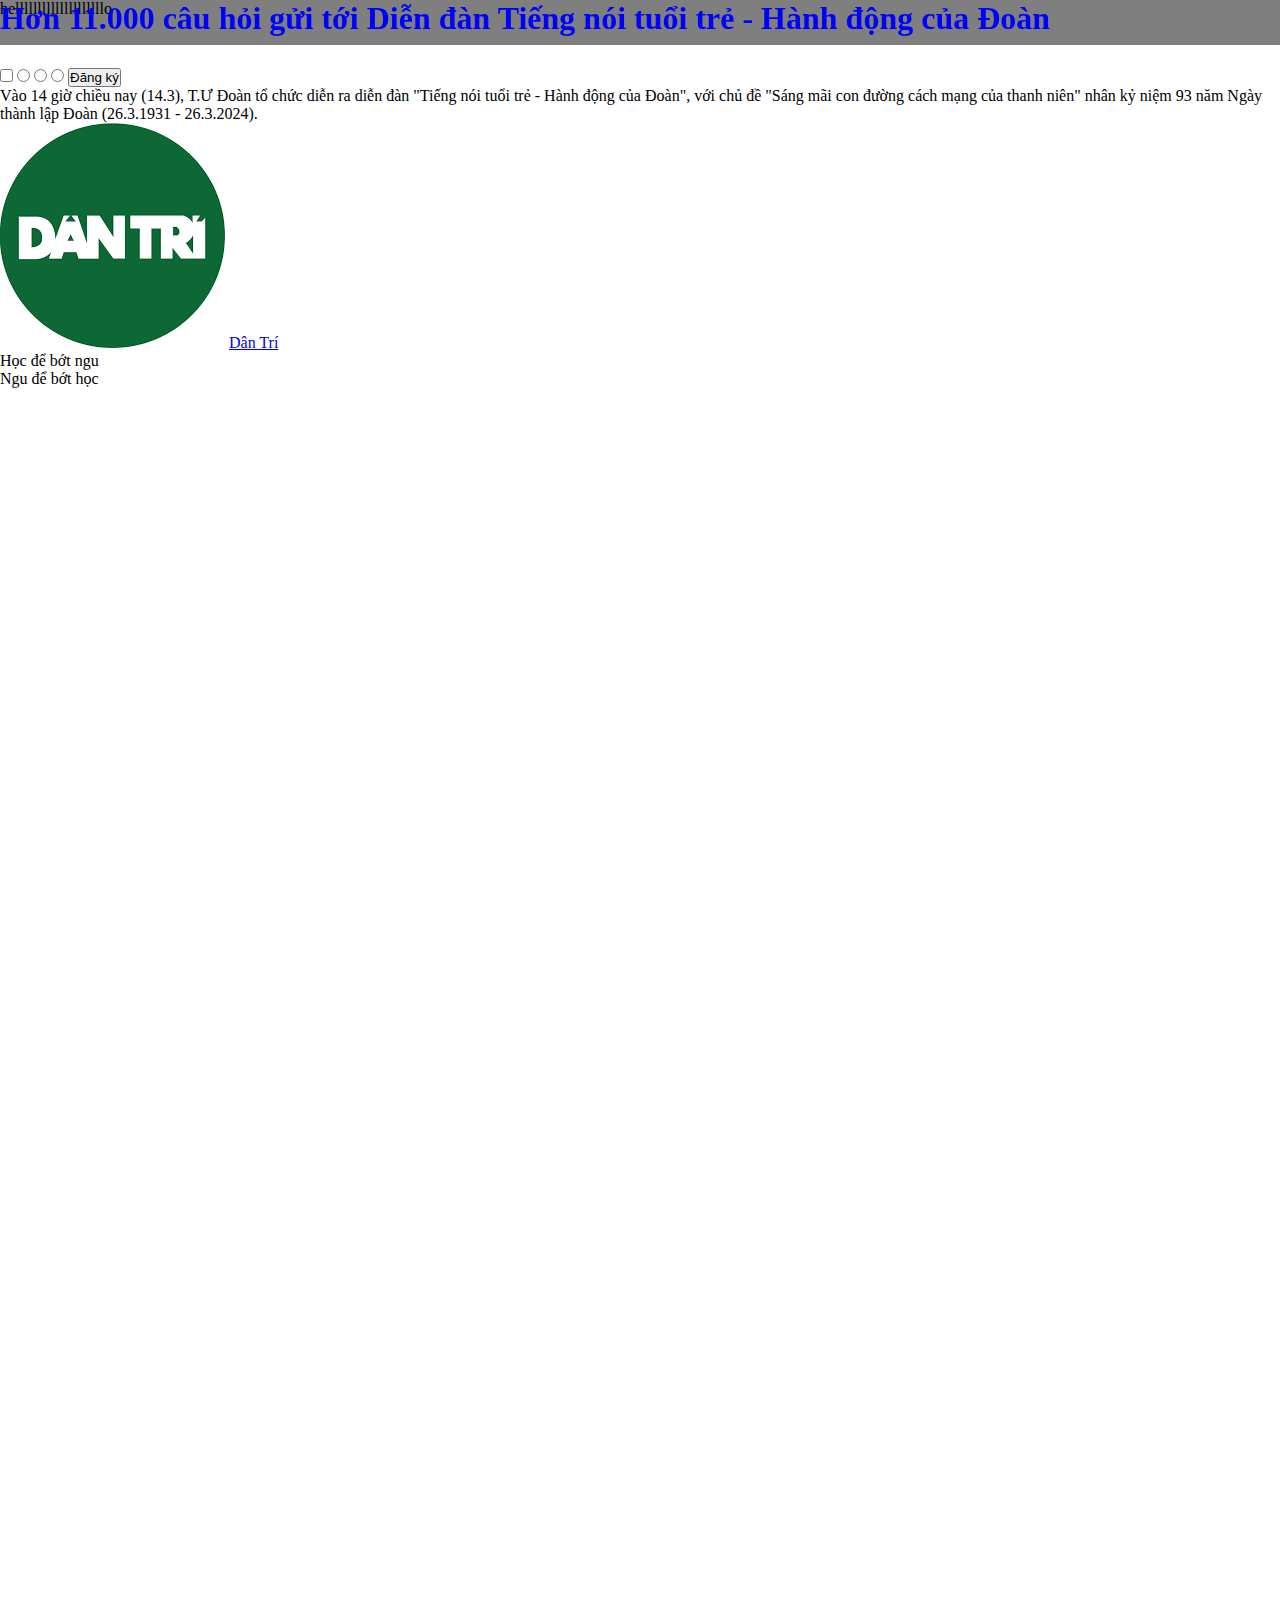
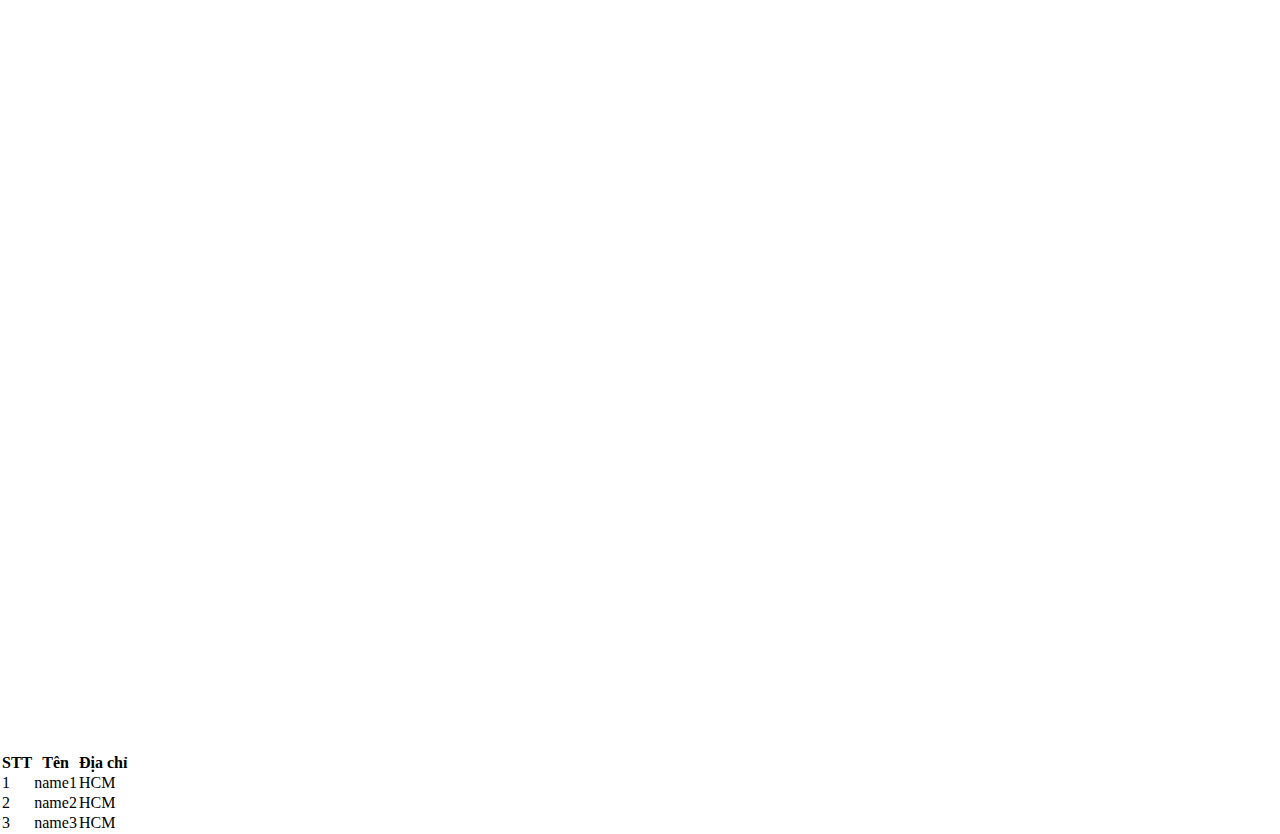
<file: index.html>
<!DOCTYPE html>
<!-- 
    1. h1 - h6 - heading : thẻ h 
    2. p - paragraph : đoạn văn
    3. img - image : hình ảnh
    4. a - anchor : liên kết
    5. ul,li - unordered list, list item : danh sách không sắp xếp
    6. table, tr, td - bảng, hàng, ô : bảng
    7.input - nhập liệu
    8.button - nút
    9.div - division : phân chia
-->
<html>
    <!-- Phần đầu -->
    <head>
        <title>Hoc HTML-CSS</title>
        <meta charset="utf-8">
        <link rel="stylesheet" href="main.css">
        <p> hellllllllllllllllllllo </p>
        <!-- INTERNAL -->
        <!-- <style>
            h1 {
                color: rgb(173, 34, 34);
                font-size: 30px ;
            }
        </style> -->
    <!-- linear gradian -->
    <!-- <style>
        .box {
            width: 100%;
            height: 100px;
            background: linear-gradient(45deg, red, yellow);
        }
    </style> -->
       
    <!-- lớp giả -->
    <!-- trường hợp cần nối thêm dấu "(" thì mới sử dụng "" -->
    <!-- <style>
        .box {
            width: 100%;
            height: 100px;
            background: rgb(1,1,2)
        }
        a::after{
            content : "("attr(href)")";
        }
        .box::after{
            content : attr(data-title);
        }
        .box:hover{
            background-color: #116;
        }
        .box:active{
            background-color: #116;
        }
        
        h1:hover{ 
            color: red;
        }
        li:first-child{
            color: red;
        }
        li:last-child{
            color: rgb(8, 57, 141);
        }
    </style>
    -->

    <!-- Phần tử giả -->
    <!-- <style>
        .box {
            width: 50vw;
            height: 100px;
            background: rgb(1,1,2)
            
        }
        .box::before{
            content:"Trước";
            color: red;
            display: block;
            width: 50px;
            height: 50px;
            background-color: #fff   ;
        }
        .box::after{
            content:"Sau";
            color: red;
            display: block;
            width: 50px;
            height: 50px;
            background-color: #fff   ;
        }
        h1::first-letter{
            color: red;
            font-size: 50px;
        }
        h1::first-line{
            color: red;
            font-size: 50px;
        }
        h1::selection{
            background-color: yellow;
            color: black;
        }
    </style> -->

    <!-- PADDING-->
    <!-- <style>
        .box {
            width: 60px;
            height: 60px;
            color: white;
            display: flex;
            background-color: red;
            align-items: center;
            justify-content: center;
            padding: 10px;
        }
    </style> -->

    <!-- BORDER -->
      <!-- <style>
        .box {
            width: 60px;
            height: 60px;
            color: white;
            display: flex;
            background-color: red;
            align-items: center;
            justify-content: center;
            padding: 10px;
            border-width: 10px;
            border-color: black;
            border-style: solid;w
            margin: 10px;
            background-color: rgb(81, 81, 114);
            background-clip :content-box;
           
        }
    </style> -->

    <!-- background image --> 
    <!-- <style>
        .headerr{
            width: 100%;
            height: 100vh;
            background-image: url(https://letsenhance.io/static/8f5e523ee6b2479e26ecc91b9c25261e/1015f/MainAfter.jpg);
            background-size: contain;
            background-repeat: no-repeat;
            background-origin: content-box;
            background-position: center;
        }
       
    </style> -->

    <!-- <style>
        .box
        {
            width: 100px;
            height: 100px;
            background-color: red;
            position: relative;
        }
        .box-child
        {
            width: 50px;
            height: 50px;
            background-color: blue;
            position: absolute;
            top: 50%;
            left: 50%;
            
        }
    </style> -->

    <style>
        #header {
            background-color: rgba(0, 0, 0, 0.5);
            width: 100vw;
            height: 5vh;
            position: fixed;
            top : 0;
        }
        ul{
            height: 2000px;
        }
        #liudiu{
            margin-top: 50px;
        }

    </style>
    



    </head>
    <!-- Phần thân -->
    <body>
        <!-- attr -->
        <!-- <p>Học lập trình<a href="https://fullstack.edu.vn"></a>
        </p> -->
        <div class="box" data-title = "helllllllo"> 
            <div class="box-child">

            </div>
        </div>
        



        <!-- title bên dưới là thuộc tính của HTML nằm trong thẻ mở-->
        <!-- INLINE- là cái attribute bên dưới - "style" -->
        <div class= "headerr"></div>
        <h1 id="header" style="color:blue;" font >Hơn 11.000 câu hỏi gửi tới Diễn đàn Tiếng nói tuổi trẻ - Hành động của Đoàn</h1>
        
        <!-- select ID -->
        <!-- <h1 id="test_CSS_selectors1"> CSS selectors</h1> -->
        
        <!-- select class -->
        <!-- <h1 class="test_CSS_selectors2"> CSS selectors</h1>
        <h1 class="test_CSS_selectors2"> CSS selectors class</h1>
        <h2 class="test_CSS_selectors2"> CSS selectors class</h2> -->
       
        <!-- class1.class2 -->
        <!-- <h1 class="one two"> CSS selectors class1.class2</h1>
        <h1 class="two one"> CSS selectors class1.class2</h1> -->

        <!-- class1 .class2 -->
        <!-- <div class="parent">
            <h1 class="child"> CSS selectors class1 .class2</h1>
        </div> -->

        <!-- element -->
        <!-- <h2>CSS selectors element</h2>
         -->

        <!-- element.class -->
        <!-- <h3 class="test_CSS_selectors"> CSS selectors element.class</h3> 
        <h3 class="test_CSS_selectors2"> CSS selectors element.class</h3> 
        <h3 class="test_CSS_selectors2"> CSS selectors element.class</h3> -->

        <!-- element,element -->
        <!-- <h3 class="test_CSS_selectors2 aa"> CSS selectors element,element</h3> 
        <h3 class="test_CSS_selectors3 bb"> CSS selectors element,element</h3>
         -->

        <!-- element > element -->
        <!-- <div class="parent">
            <h2 class="child"> CSS selectors element > element</h2>
        </div> -->

        <!-- element + element -->
        <!-- <h1 class="element">CSS selectors element + element</h1>
        <h2 class="element">CSS selectors element + element</h2>
        <h3 class="element">CSS selectors element + element</h3>
        <h3></h3>
        <h4 class="element">CSS selectors element + element</h4>
        -->
        
        <!-- element ~ element -->
        <!-- <h1 class="e~e">CSS selectors element ~ element</h1>
        <h1 class="hihi"></h1>
        <h2 class="e~e">CSS selectors element ~ element</h2>
        <h2 class="e~e">CSS selectors element ~ element</h2>
        <h2 class="e~e">CSS selectors element ~ element</h2> -->

        
        <div id="liudiu">
            <input type="checkbox">
            <input name="gender" type="radio">
            <input name="gender" type="radio">
            <input name="gender" type="radio">
            <!-- thẻ button -->
            <button> Đăng ký</button>
           
            <p>Vào 14 giờ chiều nay (14.3), T.Ư Đoàn tổ chức diễn ra diễn đàn "Tiếng nói tuổi trẻ - Hành động của Đoàn", với chủ đề "Sáng mãi con đường cách mạng của thanh niên" nhân kỷ niệm 93 năm Ngày thành lập Đoàn (26.3.1931 - 26.3.2024).</p>
        </div>
        <!--thẻ input -->
       
        <img src="[data-uri]" alt="Dân Trí">
        <a href="https://dantri.com.vn">Dân Trí</a>
        <!-- thẻ ul và li -->
        <ul>
            <li>Học để bớt ngu</li>
            <li>Ngu để bớt học</li>
        </ul>
        <!-- thẻ table -->
        <table>
            <thead>
                <th>STT</th>
                <th>Tên</th>
                <th>Địa chỉ
            </thead>

            <tbody>
                <tr>
                    <td>1</td>
                    <td>name1</td>
                    <td>HCM</td>
                </tr>
                <tr>
                    <td>2</td>
                    <td>name2</td>
                    <td>HCM</td>
                </tr>
                <tr>
                    <td>3</td>
                    <td>name3</td>
                    <td>HCM</td>
                </tr>

            </tbody>
        </table>
        <!-- Absolute unit -->
        <!-- <style>
            .box {
                width: 100px;
                height: 100px;
                background-color: red;
            }
        </style>
         -->

        <!-- Relative unit -->
        <!-- % -->
        <!-- <style>
            .box {
                width: 50%;
                height: 100px;
                background-color: red;
            }
        </style> -->

        <!-- rem , em -->
        <!-- <style>
            html {
                font-size: 40px;
            }
            h1 {
                font-size: 2rem;
            }
        </style> -->

        <!--  em -->
        <!-- <style>
            html {
                font-size: 40px;
            }
            h1 {
                font-size: 2em;
            }
        </style> -->

        <!-- vh,vw -->
         <!-- <style>
            html {
                font-size: 40px;
            }
            .box {
                width: 50%;
                height: 100px;
                background-color: red;
            }
        </style>
        <div class="box"> 
            <p style="color: white;">hello</p>
        </div> -->


        
     
    </body>

</html>
</file>
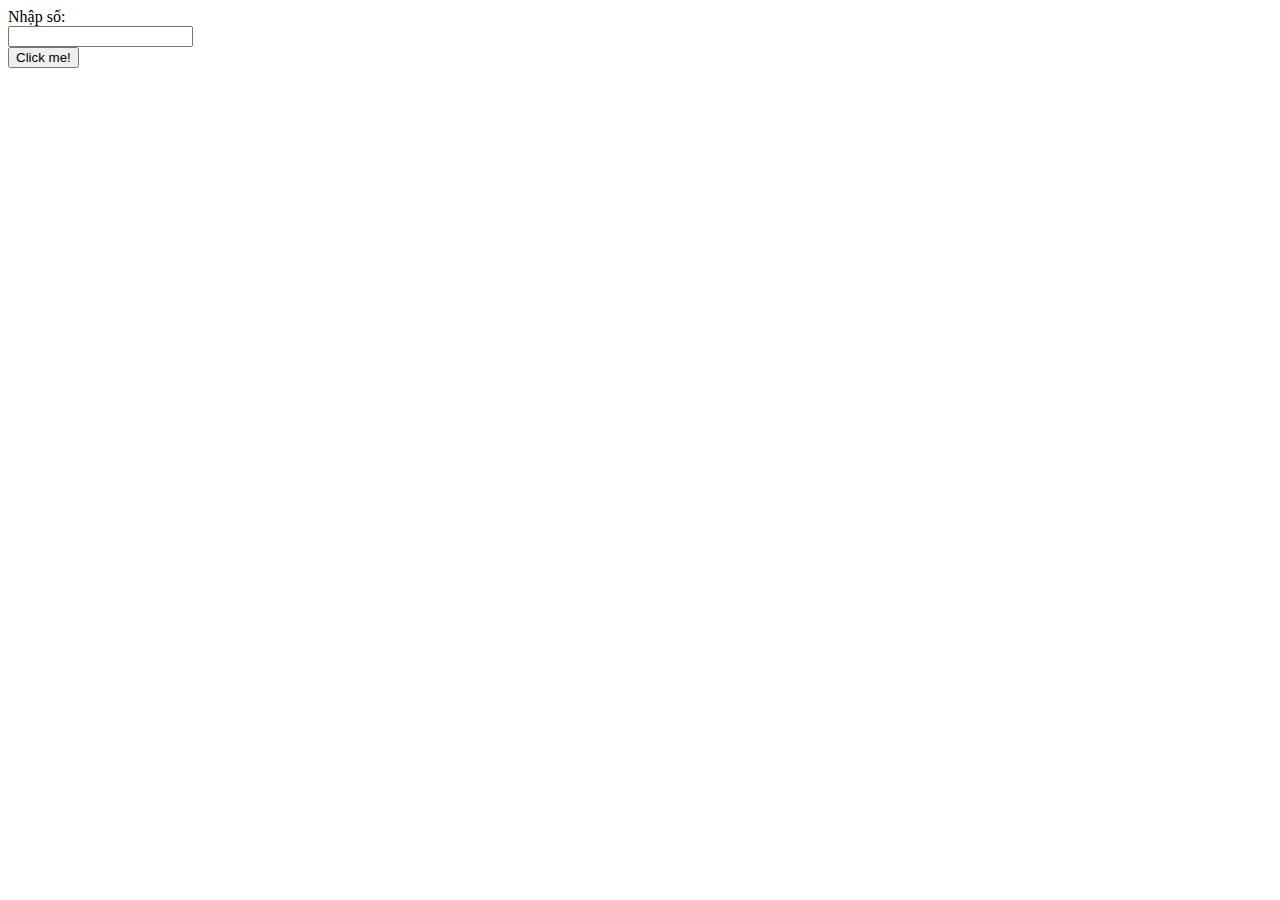
<file: test.html>
<!DOCTYPE html>
<html lang="en">
  <head>
    <meta charset="UTF-8" />
    <meta name="viewport" content="width=device-width, initial-scale=1.0" />
    <title>Document</title>
  </head>
  <body>
    <div>
      <div>Nhập số:</div>
      <input id="number" type="text" /><br />
      <button onclick="handleClick()">Click me!</button><br />
      <div id="display"></div>
    </div>

    <script>
      function handleClick() {
        const input_number = document.getElementById("number");
        fetch(
          https://jsonplaceholder.typicode.com/todos/${input_number.value}
        )
          .then((response) => response.json())
          .then((json) => {
            console.log(json);
            const display = document.getElementById("display");
            display.innerHTML = <div>${json.title}</div>;
            display.style.width = 100;
            display.style.height = 100;
            display.style.backgroundColor = "red";
          });
      }
    </script>
  </body>
</html>
</file>
<file: main.css>
/* h1 {
    color: rgb(173, 34, 34);
    font-size: 30px ;
} */
/* cách gọi trên là css selectors  */
/* select ID */
#grad{
    background-image: linear-gradient(to right, red, yellow);
}
#test_CSS_selectors1{
    color: black;
    font-size: 30px ;
}
/* select class */
.test_CSS_selectors2{
    color: blue;
    font-size: 30px ;
}
/* class1.class2 */
.one.two{
    color: green;
    font-size: 30px ;
}
/* class1 . class2 */
.parent .child{
    color: yellow;
    font-size: 30px ;
}
/* * */
*{
    margin : 0;
    padding : 0;
    /* box-sizing: border-box; */
}
/* element */
h2{
    color: rgb(89, 29, 134);
    font-size: 30px ;
}
/* element.class */
/* h3.test_CSS_selectors2{
    color: rgb(79, 77, 80);
    font-size: 30px ;
} */

/* element,element */
.test_CSS_selectors2,.test_CSS_selectors3{
    color: red;
}
.aa{
    font-style: italic;
}
.bb{
    text-decoration: underline;
}

/* element > element */
.parent > .child{
    color: orange;
    font-size: 30px ;
}

/* element + element */
.element + .element{
    color: purple;
    font-size: 25px ;
}

/* element ~ element */
/* .e~e ~ .e~e {
    color: pink;
    font-size: 25px ;
} */

/* VARIABLE */
/* đặt root là kiểu global */
:root{  
    --text_color: red;
}
h1{
    color: var(--text_color);
}
h1{
    /* sử dụng kiểu này là local */
    --my_color: green;
    color: var(--my_color);
}
.box:hover{
    background-color: rgb(233, 226, 226);
}
</file>
